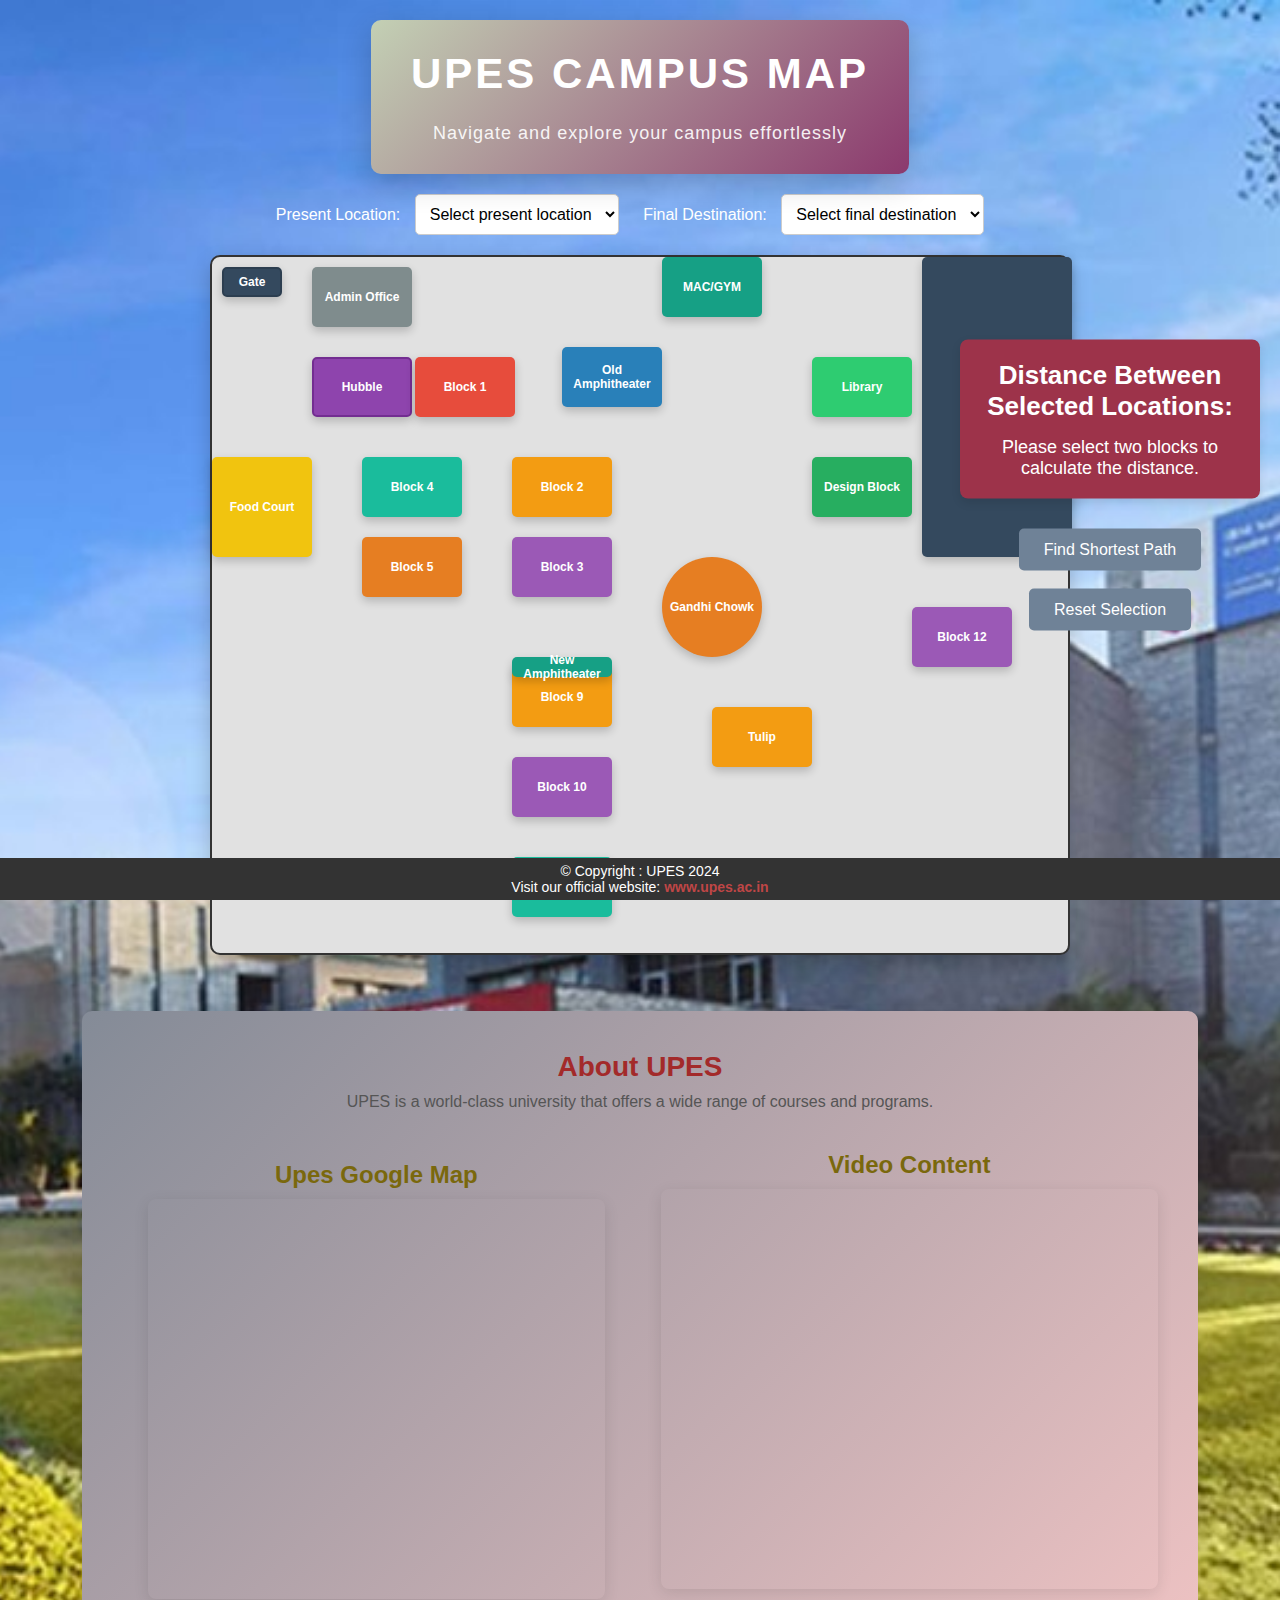
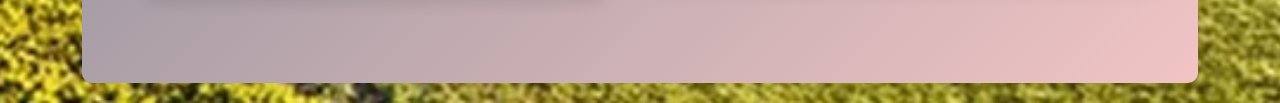
<file: minor/index.html>
<!DOCTYPE html>
<html lang="en">

<head>
    <meta charset="UTF-8">
    <meta name="viewport" content="width=device-width, initial-scale=1.0">
    <title>UPES Campus Buildings</title>
    <link rel="stylesheet" href="styles.css">
    <link rel="icon" href="2.png" type="image/jpeg">
</head>

<body
    style="background-image: url('1.jpg'); background-size: cover; background-position: center; background-repeat: no-repeat; margin: 0; padding: 20px; text-align: center; display: flex; flex-direction: column; align-items: center; height: auto; min-height: 90vh;">
    <img src="3_.jpg" alt="Animated Image" class="animated-image">

    <div class="top-text-container">
        <h1>UPES Campus Map</h1>
        <p>Navigate and explore your campus effortlessly</p>
    </div>


    <!-- Dropdown Selection for Present Location and Final Destination -->
    <div>
        <label for="present-location">Present Location:</label>
        <select id="present-location" onchange="updateSelection()">
            <option value="" selected disabled>Select present location</option>
            <option value="gate">Gate</option>
            <option value="admin-office">Admin Office</option>
            <option value="hubble">Hubble</option>
            <option value="block1">Block 1</option>
            <option value="library">Library</option>
            <option value="block2">Block 2</option>
            <option value="block3">Block 3</option>
            <option value="block4">Block 4</option>
            <option value="gandhi-chowk">Gandhi Chowk</option>
            <option value="block5">Block 5</option>
            <option value="design-block">Design Block</option>
            <option value="food-court">Food Court</option>
            <option value="mac-gym">MAC/GYM</option>
            <option value="block9">Block 9</option>
            <option value="block10">Block 10</option>
            <option value="block11">Block 11</option>
            <option value="ground-block">Ground</option>
            <option value="tulips">Tulip</option>
            <option value="block12">Block 12</option>
            <option value="old-amphitheater">Old Amphitheater</option>
            <option value="new-amphitheater">New Amphitheater</option>
        </select>

        <label for="final-destination">Final Destination:</label>
        <select id="final-destination" onchange="updateSelection()">
            <option value="" selected disabled>Select final destination</option>
            <option value="gate">Gate</option>
            <option value="admin-office">Admin Office</option>
            <option value="hubble">Hubble</option>
            <option value="block1">Block 1</option>
            <option value="library">Library</option>
            <option value="block2">Block 2</option>
            <option value="block3">Block 3</option>
            <option value="block4">Block 4</option>
            <option value="gandhi-chowk">Gandhi Chowk</option>
            <option value="block5">Block 5</option>
            <option value="design-block">Design Block</option>
            <option value="food-court">Food Court</option>
            <option value="mac-gym">MAC/GYM</option>
            <option value="block9">Block 9</option>
            <option value="block10">Block 10</option>
            <option value="block11">Block 11</option>
            <option value="ground-block">Ground</option>
            <option value="tulips">Tulip</option>
            <option value="block12">Block 12</option>
            <option value="old-amphitheater">Old Amphitheater</option>
            <option value="new-amphitheater">New Amphitheater</option>
        </select>
    </div>

    <!-- Campus Map -->
    <div class="map">
        <!-- Building Elements with Click Event -->
        <div class="building gate" onclick="selectBlock('gate')">Gate</div>
        <div class="building admin-office" onclick="selectBlock('admin-office')">
            <div class="roof"></div>
            <div class="walls">Admin Office</div>
        </div>
        <div class="building hubble" onclick="selectBlock('hubble')">
            <div class="roof"></div>
            <div class="walls">Hubble</div>
        </div>
        <div class="building block1" onclick="selectBlock('block1')">
            <div class="roof"></div>
            <div class="walls">Block 1</div>
        </div>
        <div class="building library" onclick="selectBlock('library')">
            <div class="roof"></div>
            <div class="walls">Library</div>
        </div>
        <div class="building block2" onclick="selectBlock('block2')">
            <div class="roof"></div>
            <div class="walls">Block 2</div>
        </div>
        <div class="building block3" onclick="selectBlock('block3')">
            <div class="roof"></div>
            <div class="walls">Block 3</div>
        </div>
        <div class="building block4" onclick="selectBlock('block4')">
            <div class="roof"></div>
            <div class="walls">Block 4</div>
        </div>
        <div class="building gandhi-chowk" onclick="selectBlock('gandhi-chowk')">Gandhi Chowk</div>
        <div class="building block5" onclick="selectBlock('block5')">
            <div class="roof"></div>
            <div class="walls">Block 5</div>
        </div>
        <div class="building design-block" onclick="selectBlock('design-block')">
            <div class="roof"></div>
            <div class="walls">Design Block</div>
        </div>
        <div class="building food-court" onclick="selectBlock('food-court')">
            <div class="roof"></div>
            <div class="walls">Food Court</div>
        </div>
        <div class="building mac-gym" onclick="selectBlock('mac-gym')">
            <div class="roof"></div>
            <div class="walls">MAC/GYM</div>
        </div>
        <div class="building block9" onclick="selectBlock('block9')">
            <div class="roof"></div>
            <div class="walls">Block 9</div>
        </div>
        <div class="building block10" onclick="selectBlock('block10')">
            <div class="roof"></div>
            <div class="walls">Block 10</div>
        </div>
        <div class="building block11" onclick="selectBlock('block11')">
            <div class="roof"></div>
            <div class="walls">Block 11</div>
        </div>
        <div class="building ground-block" onclick="selectBlock('ground-block')">
            <div class="roof"></div>
            <div class="walls">Ground</div>
        </div>
        <div class="building tulips" onclick="selectBlock('tulips')">
            <div class="roof"></div>
            <div class="walls">Tulip</div>
        </div>
        <div class="building block12" onclick="selectBlock('block12')">
            <div class="roof"></div>
            <div class="walls">Block 12</div>
        </div>
        <div class="building old-amphitheater" onclick="selectBlock('old-amphitheater')">
            <div class="roof"></div>
            <div class="walls">Old Amphitheater</div>
        </div>
        <div class="building new-amphitheater" onclick="selectBlock('new-amphitheater')">
            <div class="roof"></div>
            <div class="walls">New Amphitheater</div>
        </div>
    </div>
    <br>
    <!-- Distance Calculation Result -->
    <div id="distance-result-container">
        <section id="distance-result">
            <h2>Distance Between Selected Locations:</h2>
            <p id="distance">Please select two blocks to calculate the distance.</p>
        </section>

        <!-- Find Shortest Path Button -->
        <button id="find-path-btn">Find Shortest Path</button>
        <br>
        <!-- Reset Button -->
        <button onclick="resetSelection()">Reset Selection</button>
    </div>

    <br>
    <div class="about-upes">
        <h2>About UPES</h2>
        <p>UPES is a world-class university that offers a wide range of courses and programs.</p>

        <div class="media-container">
            <div class="map-container">
                <h3>Upes Google Map</h3> <!-- Title above the map -->
                <iframe
                    src="https://www.google.com/maps/embed?pb=!1m14!1m12!1m3!1d2440.2544831518453!2d77.96877820959749!3d30.416873442526622!2m3!1f0!2f0!3f0!3m2!1i1024!2i768!4f13.1!5e0!3m2!1sen!2sin!4v1732783563521!5m2!1sen!2sin"
                    style="border:0;" allowfullscreen="" loading="lazy"
                    referrerpolicy="no-referrer-when-downgrade"></iframe>
            </div>
            <div class="video-container">
                <h3>Video Content</h3> <!-- Title above the video -->
                <iframe width="560" height="315" src="https://www.youtube.com/embed/UQg_oLCNYc0?si=6iy7sYJzWNPLKdB9"
                    title="YouTube video player" frameborder="0"
                    allow="accelerometer; autoplay; clipboard-write; encrypted-media; gyroscope; picture-in-picture; web-share"
                    referrerpolicy="strict-origin-when-cross-origin" allowfullscreen></iframe>
            </div>
        </div>
    </div>


    <!-- Footer Section -->
    <footer class="footer">
        <p>&copy; Copyright : UPES 2024</p>
        <p>Visit our official website: <a href="https://www.upes.ac.in/" target="_blank"
                rel="noopener noreferrer">www.upes.ac.in</a></p>
    </footer>
    <script src="script.js" defer></script>

</body>

</html>
</file>
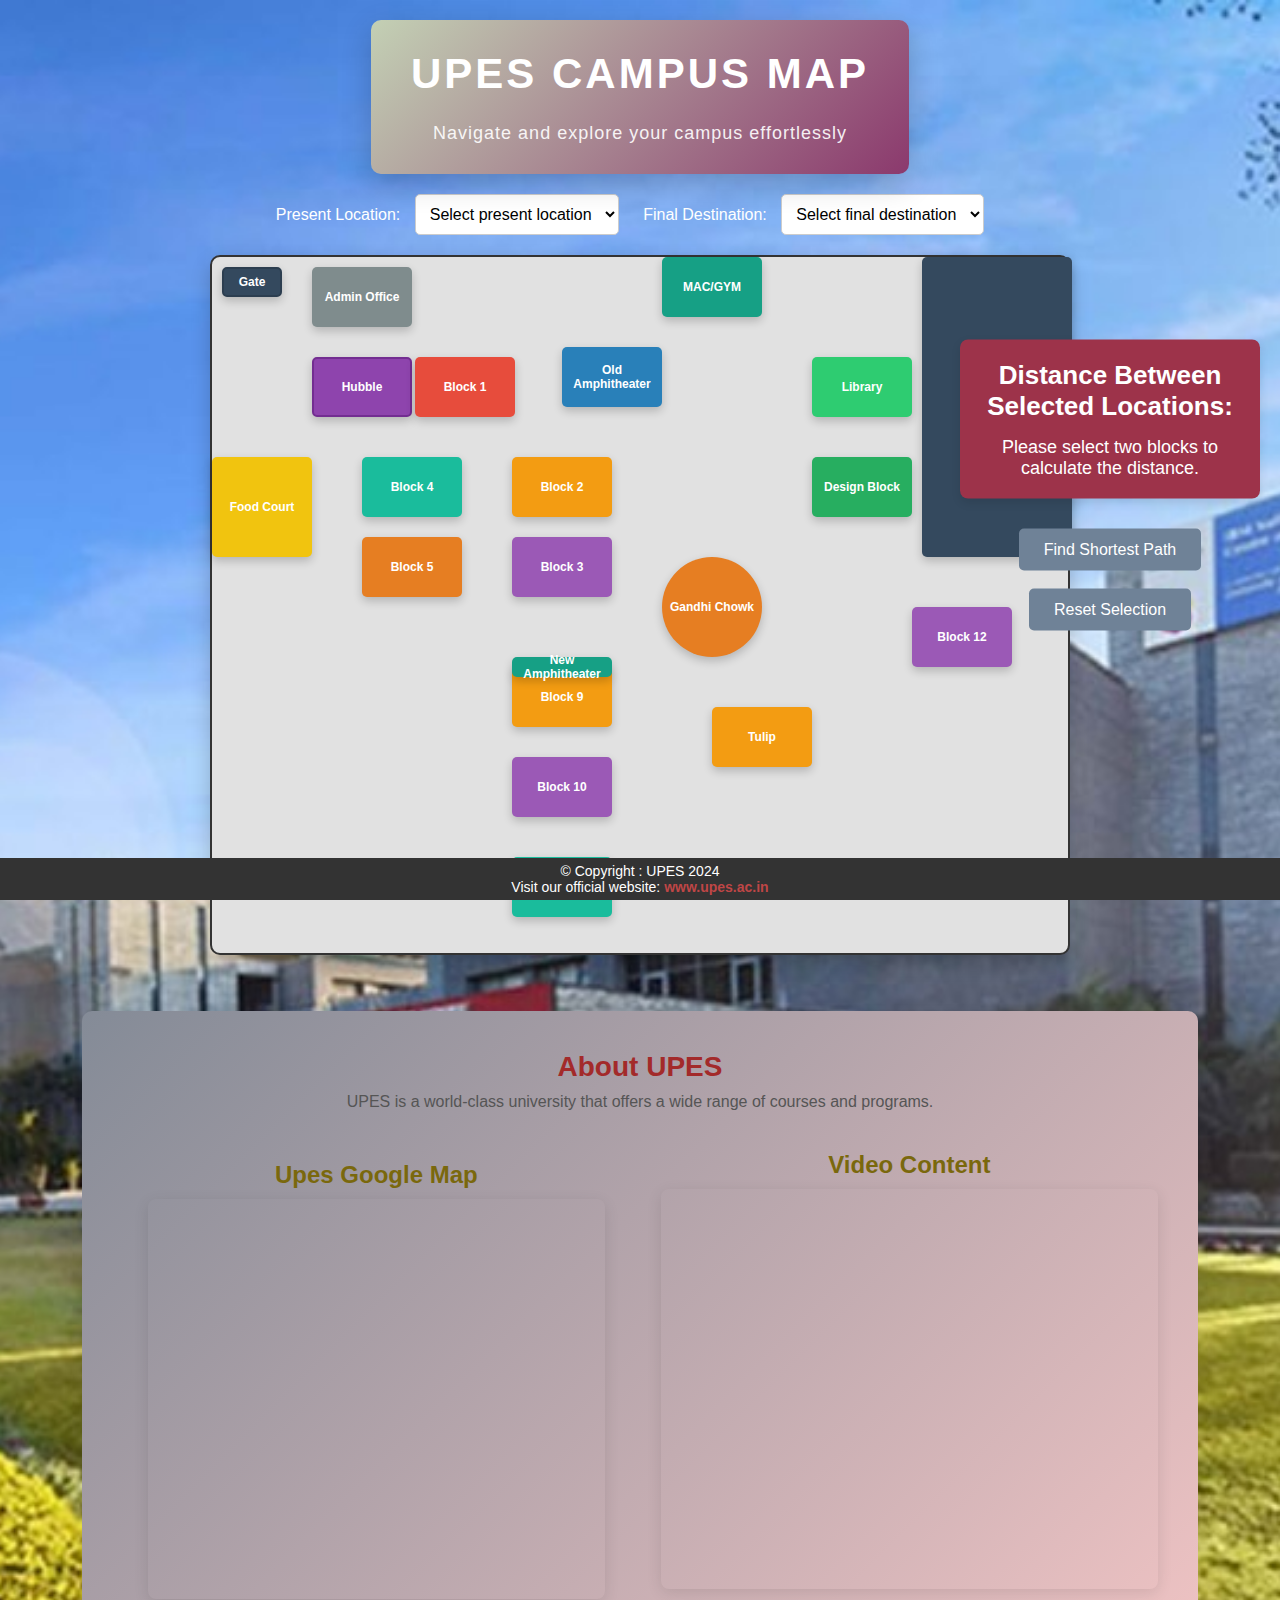
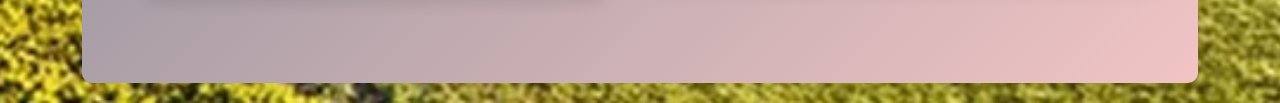
<file: src/main/resources/static/index.html>
<!DOCTYPE html>
<html lang="en">

<head>
  <meta charset="UTF-8">
  <meta name="viewport" content="width=device-width, initial-scale=1.0">
  <title>UPES Campus Buildings</title>
  <link rel="stylesheet" href="style.css">
  <link rel="icon" href="2.jpg" type="image/jpeg">
</head>

<body
        style="background-image: url('1.jpg'); background-size: cover; background-position: center; background-repeat: no-repeat; margin: 0; padding: 20px; text-align: center; display: flex; flex-direction: column; align-items: center; height: auto; min-height: 90vh;">
<img src="3_.jpg" alt="Animated Image" class="animated-image">

<div class="top-text-container">
  <h1>UPES Campus Map</h1>
  <p>Navigate and explore your campus effortlessly</p>
</div>


<!-- Dropdown Selection for Present Location and Final Destination -->
<div>
  <label for="present-location">Present Location:</label>
  <select id="present-location" onchange="updateSelection()">
    <option value="" selected disabled>Select present location</option>
    <option value="gate">Gate</option>
    <option value="admin-office">Admin Office</option>
    <option value="hubble">Hubble</option>
    <option value="block1">Block 1</option>
    <option value="library">Library</option>
    <option value="block2">Block 2</option>
    <option value="block3">Block 3</option>
    <option value="block4">Block 4</option>
    <option value="gandhi-chowk">Gandhi Chowk</option>
    <option value="block5">Block 5</option>
    <option value="design-block">Design Block</option>
    <option value="food-court">Food Court</option>
    <option value="mac-gym">MAC/GYM</option>
    <option value="block9">Block 9</option>
    <option value="block10">Block 10</option>
    <option value="block11">Block 11</option>
    <option value="ground-block">Ground</option>
    <option value="tulips">Tulip</option>
    <option value="block12">Block 12</option>
    <option value="old-amphitheater">Old Amphitheater</option>
    <option value="new-amphitheater">New Amphitheater</option>
  </select>

  <label for="final-destination">Final Destination:</label>
  <select id="final-destination" onchange="updateSelection()">
    <option value="" selected disabled>Select final destination</option>
    <option value="gate">Gate</option>
    <option value="admin-office">Admin Office</option>
    <option value="hubble">Hubble</option>
    <option value="block1">Block 1</option>
    <option value="library">Library</option>
    <option value="block2">Block 2</option>
    <option value="block3">Block 3</option>
    <option value="block4">Block 4</option>
    <option value="gandhi-chowk">Gandhi Chowk</option>
    <option value="block5">Block 5</option>
    <option value="design-block">Design Block</option>
    <option value="food-court">Food Court</option>
    <option value="mac-gym">MAC/GYM</option>
    <option value="block9">Block 9</option>
    <option value="block10">Block 10</option>
    <option value="block11">Block 11</option>
    <option value="ground-block">Ground</option>
    <option value="tulips">Tulip</option>
    <option value="block12">Block 12</option>
    <option value="old-amphitheater">Old Amphitheater</option>
    <option value="new-amphitheater">New Amphitheater</option>
  </select>
</div>

<!-- Campus Map -->
<div class="map">
  <!-- Building Elements with Click Event -->
  <div class="building gate" onclick="selectBlock('gate')">Gate</div>
  <div class="building admin-office" onclick="selectBlock('admin-office')">
    <div class="roof"></div>
    <div class="walls">Admin Office</div>
  </div>
  <div class="building hubble" onclick="selectBlock('hubble')">
    <div class="roof"></div>
    <div class="walls">Hubble</div>
  </div>
  <div class="building block1" onclick="selectBlock('block1')">
    <div class="roof"></div>
    <div class="walls">Block 1</div>
  </div>
  <div class="building library" onclick="selectBlock('library')">
    <div class="roof"></div>
    <div class="walls">Library</div>
  </div>
  <div class="building block2" onclick="selectBlock('block2')">
    <div class="roof"></div>
    <div class="walls">Block 2</div>
  </div>
  <div class="building block3" onclick="selectBlock('block3')">
    <div class="roof"></div>
    <div class="walls">Block 3</div>
  </div>
  <div class="building block4" onclick="selectBlock('block4')">
    <div class="roof"></div>
    <div class="walls">Block 4</div>
  </div>
  <div class="building gandhi-chowk" onclick="selectBlock('gandhi-chowk')">Gandhi Chowk</div>
  <div class="building block5" onclick="selectBlock('block5')">
    <div class="roof"></div>
    <div class="walls">Block 5</div>
  </div>
  <div class="building design-block" onclick="selectBlock('design-block')">
    <div class="roof"></div>
    <div class="walls">Design Block</div>
  </div>
  <div class="building food-court" onclick="selectBlock('food-court')">
    <div class="roof"></div>
    <div class="walls">Food Court</div>
  </div>
  <div class="building mac-gym" onclick="selectBlock('mac-gym')">
    <div class="roof"></div>
    <div class="walls">MAC/GYM</div>
  </div>
  <div class="building block9" onclick="selectBlock('block9')">
    <div class="roof"></div>
    <div class="walls">Block 9</div>
  </div>
  <div class="building block10" onclick="selectBlock('block10')">
    <div class="roof"></div>
    <div class="walls">Block 10</div>
  </div>
  <div class="building block11" onclick="selectBlock('block11')">
    <div class="roof"></div>
    <div class="walls">Block 11</div>
  </div>
  <div class="building ground-block" onclick="selectBlock('ground-block')">
    <div class="roof"></div>
    <div class="walls">Ground</div>
  </div>
  <div class="building tulips" onclick="selectBlock('tulips')">
    <div class="roof"></div>
    <div class="walls">Tulip</div>
  </div>
  <div class="building block12" onclick="selectBlock('block12')">
    <div class="roof"></div>
    <div class="walls">Block 12</div>
  </div>
  <div class="building old-amphitheater" onclick="selectBlock('old-amphitheater')">
    <div class="roof"></div>
    <div class="walls">Old Amphitheater</div>
  </div>
  <div class="building new-amphitheater" onclick="selectBlock('new-amphitheater')">
    <div class="roof"></div>
    <div class="walls">New Amphitheater</div>
  </div>
</div>
<br>
<!-- Distance Calculation Result -->
<div id="distance-result-container">
  <section id="distance-result">
    <h2>Distance Between Selected Locations:</h2>
    <p id="distance">Please select two blocks to calculate the distance.</p>
  </section>

  <!-- Find Shortest Path Button -->
  <button id="find-path-btn">Find Shortest Path</button>
  <br>
  <!-- Reset Button -->
  <button onclick="resetSelection()">Reset Selection</button>
</div>

<br>
<div class="about-upes">
  <h2>About UPES</h2>
  <p>UPES is a world-class university that offers a wide range of courses and programs.</p>

  <div class="media-container">
    <div class="map-container">
      <h3>Upes Google Map</h3> <!-- Title above the map -->
      <iframe
              src="https://www.google.com/maps/embed?pb=!1m14!1m12!1m3!1d2440.2544831518453!2d77.96877820959749!3d30.416873442526622!2m3!1f0!2f0!3f0!3m2!1i1024!2i768!4f13.1!5e0!3m2!1sen!2sin!4v1732783563521!5m2!1sen!2sin"
              style="border:0;" allowfullscreen="" loading="lazy"
              referrerpolicy="no-referrer-when-downgrade"></iframe>
    </div>
    <div class="video-container">
      <h3>Video Content</h3> <!-- Title above the video -->
      <iframe width="560" height="315" src="https://www.youtube.com/embed/UQg_oLCNYc0?si=6iy7sYJzWNPLKdB9"
              title="YouTube video player" frameborder="0"
              allow="accelerometer; autoplay; clipboard-write; encrypted-media; gyroscope; picture-in-picture; web-share"
              referrerpolicy="strict-origin-when-cross-origin" allowfullscreen></iframe>
    </div>
  </div>
</div>


<!-- Footer Section -->
<footer class="footer">
  <p>&copy; Copyright : UPES 2024</p>
  <p>Visit our official website: <a href="https://www.upes.ac.in/" target="_blank"
                                    rel="noopener noreferrer">www.upes.ac.in</a></p>
</footer>
<script src="scripts.js" defer></script>

</body>

</html>
</file>
<file: minor/styles.css>
/* Basic Styles */
body {
    font-family: Arial, sans-serif;
    margin: 0;
    padding: 20px;
    text-align: center;
    display: flex;
    flex-direction: column;
    align-items: center;
    height: auto; /* Adjusted to auto to allow more height */
    min-height: 90vh; /* Minimum height of the viewport */
    background-image: url('1.jpg');
    background-size: cover;
    background-position: center;
    background-repeat: no-repeat;
}

h1 {
    font-size: 28px;
    color: #fff; /* Changed to white for better contrast on background */
    margin-bottom: 20px;
}

/* Dropdown Selection Styles */
div {
    margin-bottom: 20px;
}

select {
    padding: 10px;
    font-size: 16px;
    border: 1px solid #ccc;
    border-radius: 5px;
    background-color: #fff;
    margin-right: 20px;
    cursor: pointer;
}

label {
    font-size: 16px;
    color: #fff; /* Changed to white for better contrast on background */
    margin-right: 10px;
}

/* Button Styles */


/* Map Container */
.map-container {
    margin: 0 auto;
    padding: 20px;
}
/* Container for both iframe elements */
/* Basic Styling for "About UPES" */
.about-upes {
    text-align: center;
    margin-bottom: 40px;
    background: linear-gradient(135deg, #848b97, #f1c4c4); /* Gradient background */
    padding: 10px 60px; /* Add padding to give some space around the content */
    border-radius: 10px; /* Curved corners */
    box-shadow: 0 10px 20px rgba(0, 0, 0, 0.1); /* Soft shadow for depth */
    max-width: 90%; /* Ensures the section doesn't span full width */
    margin: auto;
}

.about-upes h2 {
    font-size: 28px;
    color: #a32a2a;
    margin-bottom: 10px;
}

.about-upes p {
    font-size: 16px;
    color: #555;
}

/* Container for media elements (map and video) */


/* Map container styles */

.about-upes {
    width: 100%; /* Make this section take the full width */
    text-align: center;
    background-color: white;
    padding: 40px 20px; /* Add some padding for spacing */
    box-sizing: border-box; /* Ensures padding doesn't affect width */
}

.about-upes h2 {
    font-size: 28px;
    color: #a32a2a;
    margin-bottom: 10px;
}

.about-upes p {
    font-size: 16px;
    color: #555;
}

/* Media Container - Stretch to full width */
.media-container {
    display: flex;
    justify-content: space-between;
    align-items: center;
    gap: 30px;
    width: 100%; /* Make media container take full width */
    padding: 0 20px; /* Optional padding for some spacing */
    box-sizing: border-box;
    margin-top: 30px;
}

/* Stretch map and video containers */
.map-container,
.video-container {
    width: 48%; /* Each container takes up 48% of the available width */
    max-width: 100%; /* Ensure they are responsive */
}

/* Map and Video iframes */
.map-container iframe,
.video-container iframe {
    width: 100%;
    height: 400px;
    border-radius: 8px; /* Optional rounded corners */
    box-shadow: 0 4px 15px rgba(0, 0, 0, 0.1); /* Optional shadow */
}
/* Style the titles above the map and video */
.map-container h3,
.video-container h3 {
    font-size: 24px; /* Adjust the font size */
    color: #7a680d; /* Color for the title */
    margin-bottom: 10px; /* Add spacing below the title */
    font-weight: bold; /* Make the title bold */
}


.map {
    position: relative;
    width: 860px; /* Increased map width */
    height: 700px; /* Increased map height */
    background: #e1e1e1;
    border: 2px solid #333;
    border-radius: 10px;
    box-shadow: 0 8px 20px rgba(0, 0, 0, 0.2);
}

/* General Building Styles */
.building {
    position: absolute;
    text-align: center;
    font-size: 12px;
    font-weight: bold;
    color: #fff;
    display: flex;
    flex-direction: column;
    align-items: center;
    justify-content: center;
    box-shadow: 0 4px 10px rgba(0, 0, 0, 0.2);
    transition: transform 0.3s, box-shadow 0.3s;
    cursor: pointer;
    border-radius: 5px;
}

/* Hover effect for buildings */
.building:hover {
    transform: scale(1.1);
    box-shadow: 0 8px 20px rgba(0, 0, 0, 0.3);
}

/* Highlight effect for selected buildings */

.building.highlight {
    background-color: rgba(118, 163, 211, 0.5); /* Blue background on hover */
    transition: background-color 0.3s ease; /* Smooth transition for color change */
    transform: scale(1.2); /* Slight scale effect */
}


/* Specific Building Styles */
.gate {
    top: 10px;
    left: 10px;
    background: #34495e;
    width: 60px;
    height: 30px;
    border: 2px solid #2c3e50;
}

.admin-office {
    top: 10px;
    left: 100px;
    background: #7f8c8d;
    width: 100px;
    height: 60px;
}

.hubble {
    top: 100px;
    left: 100px;
    background: #8e44ad;
    width: 100px;
    height: 60px;
    border: 2px solid #732d91;
}

.block1 {
    top: 100px;
    left: 203px;
    background: #e74c3c;
    width: 100px;
    height: 60px;
}

.gandhi-chowk {
    top: 300px;
    left: 450px;
    background: #e67e22;
    width: 100px;
    height: 100px;
    border-radius: 50%;
}

.library {
    top: 100px;
    left: 600px;
    background: #2ecc71;
    width: 100px;
    height: 60px;
}

.block2 {
    top: 200px;
    left: 300px;
    background: #f39c12;
    width: 100px;
    height: 60px;
}

.block3 {
    top: 280px;
    left: 300px;
    background: #9b59b6;
    width: 100px;
    height: 60px;
}

.block4 {
    top: 200px;
    left: 150px;
    background: #1abc9c;
    width: 100px;
    height: 60px;
}

.block5 {
    top: 280px;
    left: 150px;
    background: #e67e22;
    width: 100px;
    height: 60px;
}

.block6 {
    top: 450px;
    left: 600px;
    background: #8e44ad;
    width: 100px;
    height: 60px;
}

.block7 {
    top: 350px;
    left: 650px;
    background: #2980b9;
    width: 100px;
    height: 60px;
}

.design-block {
    top: 200px;
    left: 600px;
    background: #27ae60;
    width: 100px;
    height: 60px;
}

.food-court {
    top: 200px;
    left: 0px;
    background: #f1c40f;
    width: 100px;
    height: 100px;
}

.mac-gym {
    top: 0px;
    left: 450px;
    background: #16a085;
    width: 100px;
    height: 60px;
}

.block9 {
    top: 410px;
    left: 300px;
    background: #f39c12;
    width: 100px;
    height: 60px;
}

.block10 {
    top: 500px;
    left: 300px;
    background: #9b59b6;
    width: 100px;
    height: 60px;
}

.block11 {
    top: 600px;
    left: 300px;
    background: #1abc9c;
    width: 100px;
    height: 60px;
}

.ground-block {
    top: 0px;
    left: 710px;
    background: #34495e;
    width: 150px;
    height: 300px;
}

.tulips {
    top: 450px;
    left: 500px;
    background: #f39c12;
    width: 100px;
    height: 60px;
}

.block12 {
    top: 350px;
    left: 700px;
    background: #9b59b6;
    width: 100px;
    height: 60px;
}

.old-amphitheater {
    top: 90px;
    left: 350px;
    background: #2980b9;
    width: 100px;
    height: 60px;
}

.new-amphitheater {
    top: 400px;
    left: 300px;
    background: #16a085;
    width: 100px;
    height: 20px;
}


/* Container for Distance Result and Buttons */
#distance-result-container {
    display: flex;
    flex-direction: column; /* Stack items vertically */
    align-items: flex-end; /* Align items to the right */
    justify-content: center; /* Center the content vertically */
    position: absolute; /* Position relative to the page */
    right: 20px; /* 20px from the right edge */
    top: 50%; /* Center vertically */
    transform: translateY(-50%); /* Adjust to exact center */
    z-index: 10; /* Ensures it is above other content */
    width: 300px; /* Set the width for the container */
}

/* Style the buttons in the container */
/* Distance Result Section */
#distance-result {
    background-color: #9d334a; /* Light background color */
    border-radius: 8px; /* Rounded corners */
    padding: 20px; /* Padding for spacing inside */
    margin: 30px 0; /* Margin for spacing from other elements */
    box-shadow: 0 4px 10px rgba(0, 0, 0, 0.1); /* Soft shadow for depth */
    max-width: 800px; /* Limits the width */
    text-align: center; /* Center the content */
    margin-left: auto;
    margin-right: auto; /* Centers the result container */
}

#distance-result h2 {
    font-size: 26px; /* Larger title */
    color: #ffffff; /* Darker text color */
    margin-bottom: 15px; /* Space below the title */
    font-weight: bold;
}

#distance {
    font-size: 18px; /* Font size for the distance text */
    color: #ffffff; /* Slightly lighter dark color for readability */
    margin-top: 10px;
}

/* Button Container: Use Flexbox for side-by-side buttons */
#distance-result-container {
    display: flex; /* Flex container */
    justify-content: space-between; /* Space out the buttons */
    align-items: center; /* Align buttons vertically at the center */
    margin-top: 20px; /* Space from the distance result */
}

/* Button Styles */
#distance-result-container button {
    background-color: #6f8297; /* Blue background for the button */
    color: #fff; /* White text color */
    padding: 12px 25px; /* Padding inside the button */
    font-size: 16px; /* Font size of the button text */
    border: none; /* Removes default border */
    border-radius: 5px; /* Rounded corners for the button */
    cursor: pointer; /* Pointer cursor on hover */
    margin: 0 10px; /* Space between the two buttons */
    transition: background-color 0.3s ease, transform 0.3s ease; /* Smooth transition effects */
    width: auto; /* Ensures buttons do not stretch */
}

/* Button Hover Effect */
#distance-result-container button:hover {
    background-color: #0056b3; /* Darker blue when hovered */
    transform: scale(1.05); /* Slight scaling effect on hover */
}

/* Remove focus outline */
#distance-result-container button:focus {
    outline: none; /* Removes the default outline */
}

.footer {
    background-color: #333;
    color: white;
    text-align: center;
    padding: 5px 0;  /* Reduced padding for a smaller footer */
    position: fixed;
    bottom: 0;
    width: 100%;
    left: 0;
    z-index: 1000;
}

.footer a {
    color: #bf4646;
    text-decoration: none;
    font-weight: bold;  /* Added bold text to make the link stand out */
}

.footer a:hover {
    color: #23419a;
    text-decoration: underline;
}

footer p {
    margin: 0;  /* Removes any extra space between paragraphs */
    font-size: 14px;  /* Makes the text smaller for a more compact footer */
}

body {
    margin-bottom: 50px;  /* Adds space at the bottom of the page for the footer */
}


/* Header Styling */
/* Global Styling for Smooth Transitions */
* {
    box-sizing: border-box;
    margin: 0;
    padding: 0;
    font-family: 'Roboto', sans-serif; /* Modern font for a professional feel */
    transition: all 0.3s ease; /* Global smooth transition */
}

/* Body Styling */
body {
    font-family: 'Roboto', sans-serif;
    background-color: #f0f0f0; /* Light background color */
    margin: 0;
    padding: 0;
    display: flex;
    justify-content: center;
    align-items: flex-start;
    padding-top: 80px; /* Space to avoid overlap */
}

/* Top Text Container Styling */
.top-text-container {
    position: relative;
    background: linear-gradient(135deg, #c3d0b4, #8b396d); /* Gradient background */
    color: #fff;
    padding: 30px 40px; /* Adequate padding */
    display: flex;
    flex-direction: column;
    justify-content: center;
    align-items: center;
    text-align: center;
    border-radius: 10px; /* Rounded corners */
    box-shadow: 0 10px 30px rgba(0, 0, 0, 0.2); /* Larger shadow */
    z-index: 10;
    width: auto;
    margin-bottom: 20px;
    animation: fadeInUp 1.2s ease-out, slideInFromLeft 1s ease-out; /* Combined animations */
}

/* Fade-in and Slide-in Animations */
@keyframes fadeInUp {
    0% {
        opacity: 0;
        transform: translateY(50px);
    }
    100% {
        opacity: 1;
        transform: translateY(0);
    }
}

@keyframes slideInFromLeft {
    0% {
        opacity: 0;
        transform: translateX(-50px);
    }
    100% {
        opacity: 1;
        transform: translateX(0);
    }
}

/* Top Text Title Styling */
.top-text-container h1 {
    font-size: 42px; /* Large title */
    font-weight: 700;
    letter-spacing: 3px;
    text-transform: uppercase;
    margin-bottom: 15px;
    font-family: 'Poppins', sans-serif;
    animation: fadeInUp 1.2s ease-out; /* Fade-in effect for title */
}

/* Top Text Subtitle Styling */
.top-text-container p {
    font-size: 18px; /* Larger subtitle */
    opacity: 0.9;
    font-weight: 300;
    font-family: 'Roboto', sans-serif;
    letter-spacing: 1px;
    margin-top: 10px;
    animation: fadeInUp 1.4s ease-out; /* Fade-in effect for subtitle */
}

/* Responsive Design for Small Screens */
@media screen and (max-width: 768px) {
    .top-text-container {
        padding: 20px 30px;
    }
    .top-text-container h1 {
        font-size: 36px; /* Adjust title size for small screens */
    }
    .top-text-container p {
        font-size: 16px; /* Adjust subtitle size for small screens */
    }
}

@media screen and (max-width: 480px) {
    .top-text-container {
        padding: 15px 25px;
    }
    .top-text-container h1 {
        font-size: 30px; /* Adjust title size further for mobile */
    }
    .top-text-container p {
        font-size: 14px; /* Adjust subtitle size further for mobile */
    }
}

/* header logo*/
/* Global Styling for Image Animation */
* {
    box-sizing: border-box;
    margin: 0;
    padding: 0;
}

/* Image Animation Styling */
.animated-image {
    position: absolute;
    top: 5px; /* Position it a bit from the top */
    left: 5px; /* Position it a bit from the left */
    width: 180px; /* Set a fixed width for the image */
    height: auto; /* Keep aspect ratio */
    opacity: 0; /* Start with an invisible image */
    animation: slideInFromLeft 1s ease-out forwards; /* Apply slide-in animation */
}

/* Keyframe Animation for Sliding In */
/* Global Styling for Image Animation */
* {
    box-sizing: border-box;
    margin: 0;
    padding: 0;
}

/* Image Animation Styling */
/* Image Animation Styling */
.animated-image {
    position: absolute;
    top: 1px; /* Move the logo further down */
    left: 5px; /* Position it a bit from the left */
    width: 200px; /* Set a fixed width for the image */
    height: auto; /* Keep aspect ratio */
    opacity: 0; /* Start with an invisible image */
    animation: slideInFromTop 1s ease-out forwards; /* Apply slide-in animation */
}

/* Keyframe Animation for Sliding Down from Top */
@keyframes slideInFromTop {
    0% {
        opacity: 0;
        transform: translateY(-50px); /* Start above the screen */
    }
    100% {
        opacity: 1;
        transform: translateY(0); /* End in the final position */
    }
}

/* Optional: Additional Animation Effects */
@keyframes bounceIn {
    0% {
        opacity: 0;
        transform: translateY(-50px);
    }
    60% {
        opacity: 1;
        transform: translateY(10px);
    }
    80% {
        transform: translateY(-5px);
    }
    100% {
        transform: translateY(0);
    }
}

.animated-image.bounce {
    animation: bounceIn 1s ease-out forwards;
}
</file>
<file: src/main/resources/static/style.css>
/* Basic Styles */
body {
    font-family: Arial, sans-serif;
    margin: 0;
    padding: 20px;
    text-align: center;
    display: flex;
    flex-direction: column;
    align-items: center;
    height: auto; /* Adjusted to auto to allow more height */
    min-height: 90vh; /* Minimum height of the viewport */
    background-image: url('1.jpg');
    background-size: cover;
    background-position: center;
    background-repeat: no-repeat;
}

h1 {
    font-size: 28px;
    color: #fff; /* Changed to white for better contrast on background */
    margin-bottom: 20px;
}

/* Dropdown Selection Styles */
div {
    margin-bottom: 20px;
}

select {
    padding: 10px;
    font-size: 16px;
    border: 1px solid #ccc;
    border-radius: 5px;
    background-color: #fff;
    margin-right: 20px;
    cursor: pointer;
}

label {
    font-size: 16px;
    color: #fff; /* Changed to white for better contrast on background */
    margin-right: 10px;
}

/* Button Styles */


/* Map Container */
.map-container {
    margin: 0 auto;
    padding: 20px;
}
/* Container for both iframe elements */
/* Basic Styling for "About UPES" */
.about-upes {
    text-align: center;
    margin-bottom: 40px;
    background: linear-gradient(135deg, #848b97, #f1c4c4); /* Gradient background */
    padding: 10px 60px; /* Add padding to give some space around the content */
    border-radius: 10px; /* Curved corners */
    box-shadow: 0 10px 20px rgba(0, 0, 0, 0.1); /* Soft shadow for depth */
    max-width: 90%; /* Ensures the section doesn't span full width */
    margin: auto;
}

.about-upes h2 {
    font-size: 28px;
    color: #a32a2a;
    margin-bottom: 10px;
}

.about-upes p {
    font-size: 16px;
    color: #555;
}

/* Container for media elements (map and video) */


/* Map container styles */

.about-upes {
    width: 100%; /* Make this section take the full width */
    text-align: center;
    background-color: white;
    padding: 40px 20px; /* Add some padding for spacing */
    box-sizing: border-box; /* Ensures padding doesn't affect width */
}

.about-upes h2 {
    font-size: 28px;
    color: #a32a2a;
    margin-bottom: 10px;
}

.about-upes p {
    font-size: 16px;
    color: #555;
}

/* Media Container - Stretch to full width */
.media-container {
    display: flex;
    justify-content: space-between;
    align-items: center;
    gap: 30px;
    width: 100%; /* Make media container take full width */
    padding: 0 20px; /* Optional padding for some spacing */
    box-sizing: border-box;
    margin-top: 30px;
}

/* Stretch map and video containers */
.map-container,
.video-container {
    width: 48%; /* Each container takes up 48% of the available width */
    max-width: 100%; /* Ensure they are responsive */
}

/* Map and Video iframes */
.map-container iframe,
.video-container iframe {
    width: 100%;
    height: 400px;
    border-radius: 8px; /* Optional rounded corners */
    box-shadow: 0 4px 15px rgba(0, 0, 0, 0.1); /* Optional shadow */
}
/* Style the titles above the map and video */
.map-container h3,
.video-container h3 {
    font-size: 24px; /* Adjust the font size */
    color: #7a680d; /* Color for the title */
    margin-bottom: 10px; /* Add spacing below the title */
    font-weight: bold; /* Make the title bold */
}


.map {
    position: relative;
    width: 860px; /* Increased map width */
    height: 700px; /* Increased map height */
    background: #e1e1e1;
    border: 2px solid #333;
    border-radius: 10px;
    box-shadow: 0 8px 20px rgba(0, 0, 0, 0.2);
}

/* General Building Styles */
.building {
    position: absolute;
    text-align: center;
    font-size: 12px;
    font-weight: bold;
    color: #fff;
    display: flex;
    flex-direction: column;
    align-items: center;
    justify-content: center;
    box-shadow: 0 4px 10px rgba(0, 0, 0, 0.2);
    transition: transform 0.3s, box-shadow 0.3s;
    cursor: pointer;
    border-radius: 5px;
}

/* Hover effect for buildings */
.building:hover {
    transform: scale(1.1);
    box-shadow: 0 8px 20px rgba(0, 0, 0, 0.3);
}

/* Highlight effect for selected buildings */

.building.highlight {
    background-color: rgba(118, 163, 211, 0.5); /* Blue background on hover */
    transition: background-color 0.3s ease; /* Smooth transition for color change */
    transform: scale(1.2); /* Slight scale effect */
}


/* Specific Building Styles */
.gate {
    top: 10px;
    left: 10px;
    background: #34495e;
    width: 60px;
    height: 30px;
    border: 2px solid #2c3e50;
}

.admin-office {
    top: 10px;
    left: 100px;
    background: #7f8c8d;
    width: 100px;
    height: 60px;
}

.hubble {
    top: 100px;
    left: 100px;
    background: #8e44ad;
    width: 100px;
    height: 60px;
    border: 2px solid #732d91;
}

.block1 {
    top: 100px;
    left: 203px;
    background: #e74c3c;
    width: 100px;
    height: 60px;
}

.gandhi-chowk {
    top: 300px;
    left: 450px;
    background: #e67e22;
    width: 100px;
    height: 100px;
    border-radius: 50%;
}

.library {
    top: 100px;
    left: 600px;
    background: #2ecc71;
    width: 100px;
    height: 60px;
}

.block2 {
    top: 200px;
    left: 300px;
    background: #f39c12;
    width: 100px;
    height: 60px;
}

.block3 {
    top: 280px;
    left: 300px;
    background: #9b59b6;
    width: 100px;
    height: 60px;
}

.block4 {
    top: 200px;
    left: 150px;
    background: #1abc9c;
    width: 100px;
    height: 60px;
}

.block5 {
    top: 280px;
    left: 150px;
    background: #e67e22;
    width: 100px;
    height: 60px;
}

.block6 {
    top: 450px;
    left: 600px;
    background: #8e44ad;
    width: 100px;
    height: 60px;
}

.block7 {
    top: 350px;
    left: 650px;
    background: #2980b9;
    width: 100px;
    height: 60px;
}

.design-block {
    top: 200px;
    left: 600px;
    background: #27ae60;
    width: 100px;
    height: 60px;
}

.food-court {
    top: 200px;
    left: 0px;
    background: #f1c40f;
    width: 100px;
    height: 100px;
}

.mac-gym {
    top: 0px;
    left: 450px;
    background: #16a085;
    width: 100px;
    height: 60px;
}

.block9 {
    top: 410px;
    left: 300px;
    background: #f39c12;
    width: 100px;
    height: 60px;
}

.block10 {
    top: 500px;
    left: 300px;
    background: #9b59b6;
    width: 100px;
    height: 60px;
}

.block11 {
    top: 600px;
    left: 300px;
    background: #1abc9c;
    width: 100px;
    height: 60px;
}

.ground-block {
    top: 0px;
    left: 710px;
    background: #34495e;
    width: 150px;
    height: 300px;
}

.tulips {
    top: 450px;
    left: 500px;
    background: #f39c12;
    width: 100px;
    height: 60px;
}

.block12 {
    top: 350px;
    left: 700px;
    background: #9b59b6;
    width: 100px;
    height: 60px;
}

.old-amphitheater {
    top: 90px;
    left: 350px;
    background: #2980b9;
    width: 100px;
    height: 60px;
}

.new-amphitheater {
    top: 400px;
    left: 300px;
    background: #16a085;
    width: 100px;
    height: 20px;
}


#distance-result-container {
    display: flex;
    flex-direction: column;
    align-items: flex-end;
    justify-content: center;
    position: absolute;
    right: 20px;
    top: 50%;
    transform: translateY(-50%);
    z-index: 10;
    width: 300px;
}

#distance-result {
    background-color: #9d334a;
    border-radius: 8px;
    padding: 20px;
    margin: 30px 0;
    box-shadow: 0 4px 10px rgba(0, 0, 0, 0.1);
    max-width: 800px;
    text-align: center;
    margin-left: auto;
    margin-right: auto;
}

#distance-result h2 {
    font-size: 26px;
    color: #ffffff;
    margin-bottom: 15px;
    font-weight: bold;
}

#distance {
    font-size: 18px;
    color: #ffffff;
    margin-top: 10px;
}

#distance-result-container {
    display: flex;
    justify-content: space-between;
    align-items: center;
    margin-top: 20px;
}

#distance-result-container button {
    background-color: #6f8297;
    color: #fff;
    padding: 12px 25px;
    font-size: 16px;
    border: none;
    border-radius: 5px;
    cursor: pointer;
    margin: 0 10px;
    transition: background-color 0.3s ease, transform 0.3s ease;
    width: auto;
}

#distance-result-container button:hover {
    background-color: #0056b3;
    transform: scale(1.05);
}

#distance-result-container button:focus {
    outline: none;
}

.footer {
    background-color: #333;
    color: white;
    text-align: center;
    padding: 5px 0;
    position: fixed;
    bottom: 0;
    width: 100%;
    left: 0;
    z-index: 1000;
}

.footer a {
    color: #bf4646;
    text-decoration: none;
    font-weight: bold;
}

.footer a:hover {
    color: #23419a;
    text-decoration: underline;
}

footer p {
    margin: 0;
    font-size: 14px;
}

body {
    margin-bottom: 50px;
}

* {
    box-sizing: border-box;
    margin: 0;
    padding: 0;
    font-family: 'Roboto', sans-serif;
    transition: all 0.3s ease;
}

body {
    font-family: 'Roboto', sans-serif;
    background-color: #f0f0f0;
    margin: 0;
    padding: 0;
    display: flex;
    justify-content: center;
    align-items: flex-start;
    padding-top: 80px;
}

.top-text-container {
    position: relative;
    background: linear-gradient(135deg, #c3d0b4, #8b396d);
    color: #fff;
    padding: 30px 40px;
    display: flex;
    flex-direction: column;
    justify-content: center;
    align-items: center;
    text-align: center;
    border-radius: 10px;
    box-shadow: 0 10px 30px rgba(0, 0, 0, 0.2);
    z-index: 10;
    width: auto;
    margin-bottom: 20px;
    animation: fadeInUp 1.2s ease-out, slideInFromLeft 1s ease-out;
}

@keyframes fadeInUp {
    0% {
        opacity: 0;
        transform: translateY(50px);
    }
    100% {
        opacity: 1;
        transform: translateY(0);
    }
}

@keyframes slideInFromLeft {
    0% {
        opacity: 0;
        transform: translateX(-50px);
    }
    100% {
        opacity: 1;
        transform: translateX(0);
    }
}

.top-text-container h1 {
    font-size: 42px;
    font-weight: 700;
    letter-spacing: 3px;
    text-transform: uppercase;
    margin-bottom: 15px;
    font-family: 'Poppins', sans-serif;
    animation: fadeInUp 1.2s ease-out;
}

.top-text-container p {
    font-size: 18px;
    opacity: 0.9;
    font-weight: 300;
    font-family: 'Roboto', sans-serif;
    letter-spacing: 1px;
    margin-top: 10px;
    animation: fadeInUp 1.4s ease-out;
}

@media screen and (max-width: 768px) {
    .top-text-container {
        padding: 20px 30px;
    }
    .top-text-container h1 {
        font-size: 36px;
    }
    .top-text-container p {
        font-size: 16px;
    }
}

@media screen and (max-width: 480px) {
    .top-text-container {
        padding: 15px 25px;
    }
    .top-text-container h1 {
        font-size: 30px;
    }
    .top-text-container p {
        font-size: 14px;
    }
}

.animated-image {
    position: absolute;
    top: 5px;
    left: 5px;
    width: 180px;
    height: auto;
    opacity: 0;
    animation: slideInFromLeft 1s ease-out forwards;
}

.animated-image {
    position: absolute;
    top: 1px;
    left: 5px;
    width: 200px;
    height: auto;
    opacity: 0;
    animation: slideInFromTop 1s ease-out forwards;
}

@keyframes slideInFromTop {
    0% {
        opacity: 0;
        transform: translateY(-50px);
    }
    100% {
        opacity: 1;
        transform: translateY(0);
    }
}

@keyframes bounceIn {
    0% {
        opacity: 0;
        transform: translateY(-50px);
    }
    60% {
        opacity: 1;
        transform: translateY(10px);
    }
    80% {
        transform: translateY(-5px);
    }
    100% {
        transform: translateY(0);
    }
}

.animated-image.bounce {
    animation: bounceIn 1s ease-out forwards;
}
</file>
